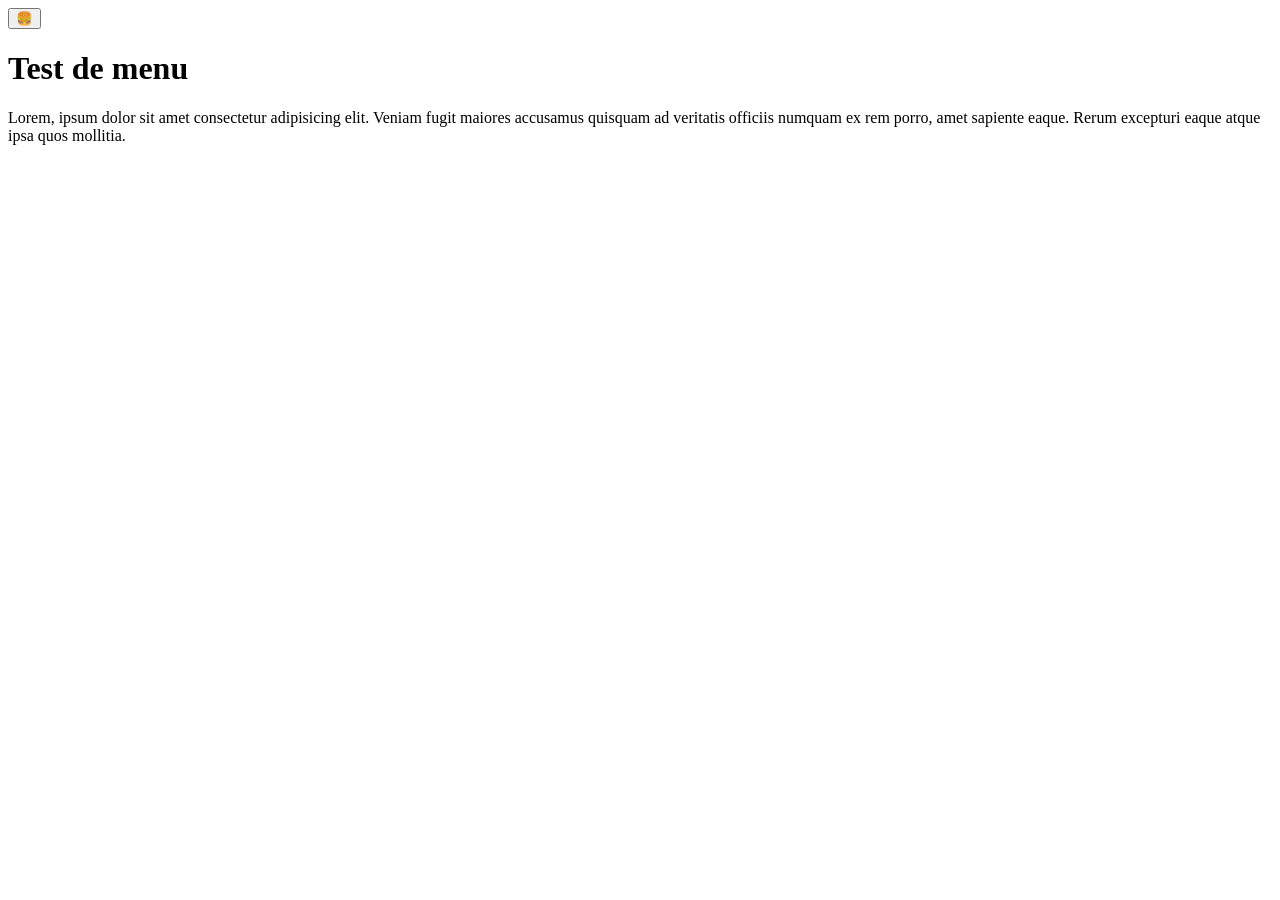
<file: index.html>
<!DOCTYPE html>
<html lang="fr">

<head>
  <meta charset="utf-8">
  <meta name="viewport" content="width=device-width, initial-scale=1">
  <title>Test de menu</title>
  <link rel="stylesheet" href="css/style.css">
</head>

<body>
  <header class="header header--home">

    <!-- Menu principal -->
    <button class="burger" type="button" popovertarget="menu" aria-label="Menu"> <!-- créer un bouton pour ouvrir le menu -->
  🍔
</button>

    <nav class="menu" id="menu" popover aria-label="Main menu">  <!-- permet de créer un menu popover navigable -->
      <button               
  class="menu__close burger burger--close"
  type="button"
  popovertarget="menu"
  popovertargetaction="hide"
  aria-label="Close the menu"
  autofocus 
>
  🍔
</button> <!-- créer un bouton pour fermer le menu en appuyant soit sur le bouton ducoup ou en appuyant sur entrée sans toucher la souris -->
     <ul class="menu__list">
        <li class="menu__item"><a class="menu__link" href="index.html">Accueil</a></li>
        <li class="menu__item"><a class="menu__link" href="cats/index.html">Les chats</a></li>
        <li class="menu__item"><a class="menu__link" href="dogs/index.html">Les chiens</a></li>
      </ul>
    </nav>
    <!-- Fin du menu principal -->
  </header>

  <!-- Contenu principal de la page -->
  <main>
    <h1>Test de menu</h1>
    <p>
      Lorem, ipsum dolor sit amet consectetur adipisicing elit. Veniam fugit maiores accusamus quisquam ad veritatis
      officiis numquam ex rem porro, amet sapiente eaque. Rerum excepturi eaque atque ipsa quos mollitia.
    </p>
  </main>
  <!-- Fin du contenu principal -->

</body>

</html>
</file>
<file: css/style.css>
/* --- menu (popover plein écran) ------------------------------------------ */
/* La feuille du navigateur a déjà fixé le panneau à l'écran
   (position: fixed; inset: 0) : on l'étire, sans positionner. */
.menu {
  width: 100%;
  height: 100%;
  border: 0;
  transition: 400ms allow-discrete; /* permet une transition de 400 ms sur l'opacité*/
  opacity: 0;
}

.menu:popover-open {
  opacity: 1;
}

@starting-style {          /* permet de faire une animation partant de l'opacité 0 à l'opacité 1*/
  .menu:popover-open {
    opacity: 0;
  }
}


html:has(.menu:popover-open) {
  overflow: hidden;
}

.burger {
  cursor: pointer;        /* change le curseur quand on passe sur le bouton burger */
}

@starting-style {
  .menu:popover-open .burger--close {
    transform: none;
  }
}

.menu:popover-open .burger--close {    /* permet de faire une animation de rotation du bouton burger quand on ouvre le menu */
  transform: rotate(90deg);
  transition: 400ms;
}

@media (prefers-reduced-motion: reduce) {
  .menu,
  .menu .burger--close {
    transition: none;
  }
}
</file>
